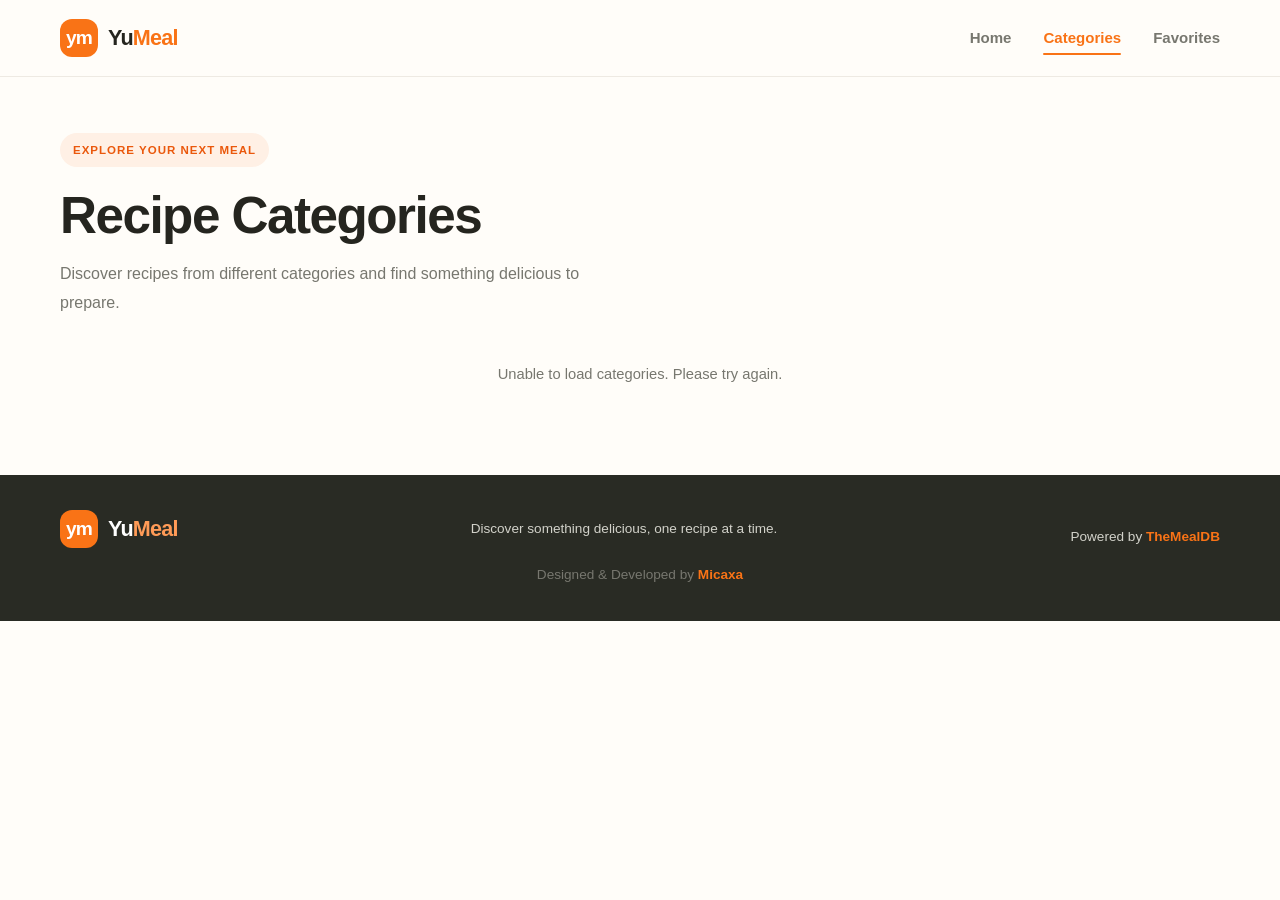
<file: categories.html>
<!DOCTYPE html>
<html lang="en">
  <head>
    <meta charset="UTF-8" />
    <meta name="viewport" content="width=device-width, initial-scale=1.0" />

    <title>Categories | Yumeal</title>

    <link rel="stylesheet" href="css/style.css" />
    <link rel="stylesheet" href="css/responsive.css" />
  </head>

  <body>
    <!-- NAVIGATION -->
    <header class="site-header">
      <nav class="navbar container">
        <a href="index.html" class="logo">
          <span class="logo-icon">ym</span>
          <span>Yu<span class="logo-accent">Meal</span></span>
        </a>

        <button
          class="menu-toggle"
          id="menuToggle"
          type="button"
          aria-label="Toggle navigation"
          aria-expanded="false"
        >
          ☰
        </button>

        <ul class="nav-links" id="navLinks">
          <li>
            <a href="index.html" class="nav-link">Home</a>
          </li>
        
          <li>
            <a
              href="categories.html"
              class="nav-link active"
              aria-current="page"
            >
              Categories
            </a>
          </li>
        
          <li>
            <a href="favorites.html" class="nav-link">Favorites</a>
          </li>
        </ul>
      </nav>
    </header>

    <!-- MAIN CONTENT -->
    <main class="container">
      <section class="page-heading">
        <span class="section-eyebrow">EXPLORE YOUR NEXT MEAL</span>

        <h1>Recipe Categories</h1>

        <p>
          Discover recipes from different categories and find something
          delicious to prepare.
        </p>
      </section>

      <!-- CATEGORY STATUS -->
      <p id="categoriesStatus" class="status-message" aria-live="polite">
        Loading categories...
      </p>

      <!-- CATEGORY GRID -->
      <section
        id="categoriesGrid"
        class="category-grid"
        aria-label="Recipe categories"
      ></section>

      <!-- SELECTED CATEGORY -->
      <section id="categoryMealsSection" hidden>
        <div class="section-heading">
          <div>
            <span class="section-eyebrow">EXPLORE RECIPES</span>
            <h2 id="selectedCategoryTitle">Recipes</h2>
          </div>

          <button id="backToCategories" class="back-button" type="button">
            ← All Categories
          </button>
        </div>

        <p id="categoryMealsStatus" class="status-message" aria-live="polite">
        </p>

        <div id="categoryMealsGrid" class="meal-grid"></div>
      </section>
    </main>

    <!-- FOOTER -->
    <footer class="footer">
      <div class="container footer-content">
        <a href="index.html" class="logo">
          <span class="logo-icon">ym</span>
          <span>Yu<span class="logo-accent">Meal</span></span>
        </a>

        <p>Discover something delicious, one recipe at a time.</p>

        <p class="footer-credit">
          Powered by
          <a
            href="https://www.themealdb.com/"
            target="_blank"
            rel="noopener noreferrer"
          >
            TheMealDB
          </a>
        </p>
      </div>
      <div class="footer-credit">
        Designed & Developed by
        <a
          href="https://github.com/Micaxa"
          target="_blank"
          rel="noopener noreferrer"
        >
          Micaxa
        </a>
      </div>
    </footer>

    <script src="js/api.js"></script>
    <script src="js/favorites.js"></script>
    <script src="js/categories.js"></script>
    <script src="js/navigation.js"></script>
  </body>
</html>
</file>
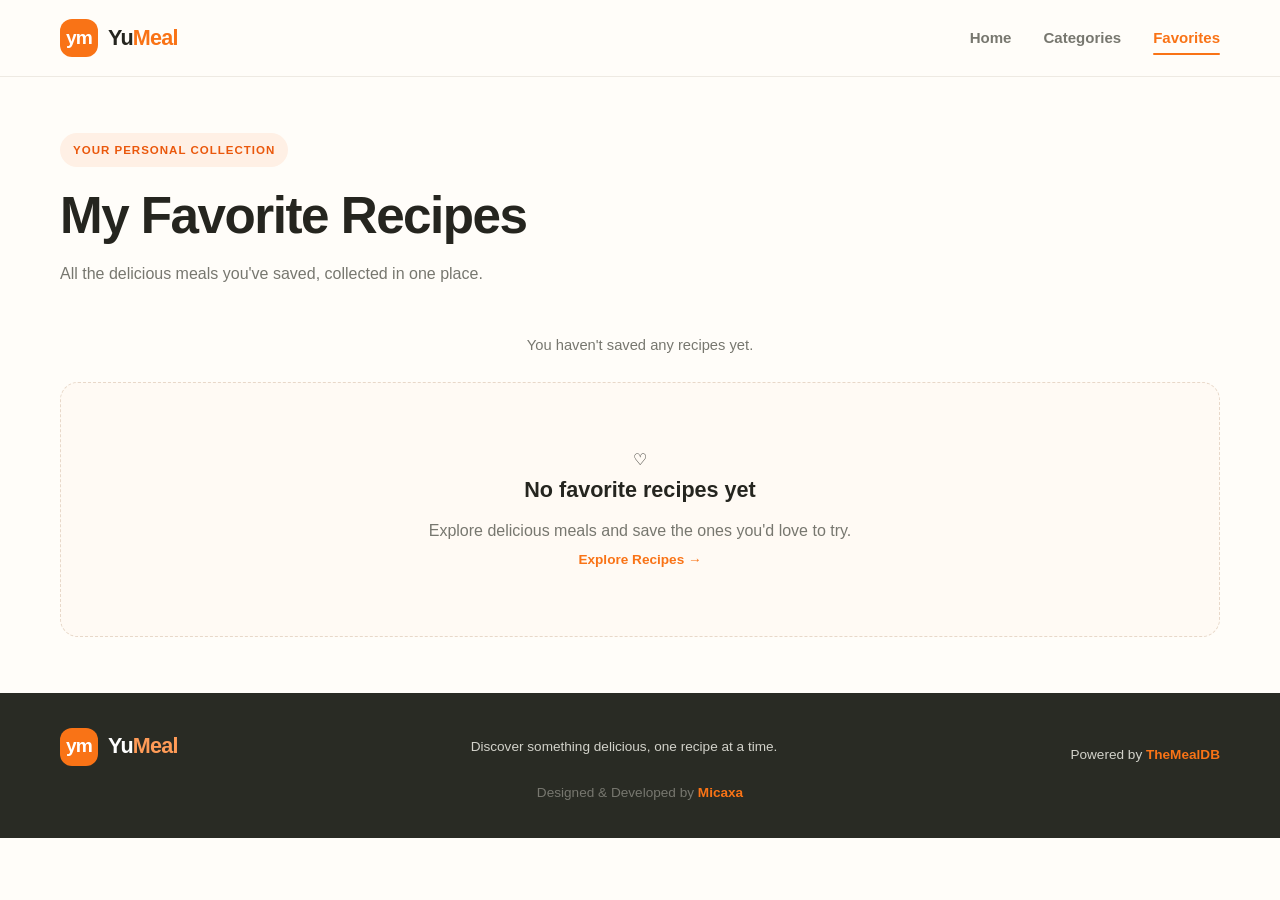
<file: favorites.html>
<!DOCTYPE html>
<html lang="en">
  <head>
    <meta charset="UTF-8" />
    <meta name="viewport" content="width=device-width, initial-scale=1.0" />

    <title>My Favorites | Yumeal</title>

    <link rel="stylesheet" href="css/style.css" />
    <link rel="stylesheet" href="css/responsive.css" />
  </head>

  <body>
    <!-- NAVIGATION -->
    <header class="site-header">
      <nav class="navbar container">
        <a href="index.html" class="logo">
          <span class="logo-icon">ym</span>
          <span>Yu<span class="logo-accent">Meal</span></span>
        </a>

        <button
          class="menu-toggle"
          id="menuToggle"
          aria-label="Toggle navigation"
          aria-expanded="false"
        >
          ☰
        </button>

        <ul class="nav-links" id="navLinks">
          <li>
            <a href="index.html" class="nav-link">Home</a>
          </li>
        
          <li>
            <a href="categories.html" class="nav-link">Categories</a>
          </li>
        
          <li>
            <a
              href="favorites.html"
              class="nav-link active"
              aria-current="page"
            >
              Favorites
            </a>
          </li>
        </ul>
      </nav>
    </header>

    <!-- MAIN CONTENT -->
    <main class="container">
      <section class="page-heading">
        <span class="section-eyebrow">YOUR PERSONAL COLLECTION</span>

        <h1>My Favorite Recipes</h1>

        <p>
          All the delicious meals you've saved, collected in one place.
        </p>
      </section>

      <!-- FAVORITES STATUS -->
      <p id="favoritesStatus" class="status-message" aria-live="polite">
        Loading your favorites...
      </p>

      <!-- FAVORITES GRID -->
      <section
        id="favoritesGrid"
        class="meal-grid"
        aria-label="Favorite recipes"
      ></section>
    </main>

    <!-- FOOTER -->
    <footer class="footer">
      <div class="container footer-content">
        <a href="index.html" class="logo">
          <span class="logo-icon">ym</span>
          <span>Yu<span class="logo-accent">Meal</span></span>
        </a>

        <p>Discover something delicious, one recipe at a time.</p>

        <p class="footer-credit">
          Powered by
          <a
            href="https://www.themealdb.com/"
            target="_blank"
            rel="noopener noreferrer"
          >
            TheMealDB
          </a>
        </p>
      </div>
      <div class="footer-credit">
        Designed & Developed by
        <a
          href="https://github.com/Micaxa"
          target="_blank"
          rel="noopener noreferrer"
        >
          Micaxa
        </a>
      </div>
    </footer>

    <script src="js/api.js"></script>
    <script src="js/favorites.js"></script>
    <script src="js/navigation.js"></script>
  </body>
</html>
</file>
<file: css/style.css>
/* =========================
   1. RESET AND VARIABLES
========================= */

:root {
  --primary: #f97316;
  --primary-dark: #ea580c;
  --primary-light: #fff0e5;

  --background: #fffdf9;
  --surface: #ffffff;

  --text-primary: #25251f;
  --text-secondary: #77776f;

  --border: #eeeae3;
  --success: #39765b;

  --radius-sm: 10px;
  --radius-md: 18px;
  --radius-lg: 28px;

  --shadow:
    0 8px 30px rgba(37, 37, 31, 0.06);

  --transition: 0.25s ease;
}

* {
  margin: 0;
  padding: 0;
  box-sizing: border-box;
}

html {
  scroll-behavior: smooth;
}

body {
  font-family:
    Inter,
    -apple-system,
    BlinkMacSystemFont,
    "Segoe UI",
    sans-serif;

  background: var(--background);
  color: var(--text-primary);
  line-height: 1.6;
}

button,
input {
  font: inherit;
}

button,
a {
  -webkit-tap-highlight-color: transparent;
}

button {
  cursor: pointer;
}

a {
  color: inherit;
  text-decoration: none;
}

img {
  display: block;
  max-width: 100%;
}

.container {
  width: min(1160px, calc(100% - 48px));
  margin-inline: auto;
}


/* =========================
   2. NAVIGATION
========================= */

.header {
  position: sticky;
  top: 0;
  z-index: 100;

  background: rgba(255, 253, 249, 0.92);
  backdrop-filter: blur(14px);

  border-bottom: 1px solid var(--border);
}

.navbar {
  min-height: 78px;

  display: flex;
  align-items: center;
  justify-content: space-between;
  gap: 24px;
}

.logo {
  display: inline-flex;
  align-items: center;
  gap: 10px;

  font-size: 1.35rem;
  font-weight: 800;
  letter-spacing: -0.8px;
}

.logo-icon {
  width: 38px;
  height: 38px;

  display: grid;
  place-items: center;

  background: var(--primary);
  color: white;

  border-radius: 12px;

  font-size: 1.2rem;
}

.logo-accent {
  color: var(--primary);
}

.nav-links {
  display: flex;
  align-items: center;
  gap: 32px;

  list-style: none;
}

.nav-link {
  position: relative;

  color: var(--text-secondary);
  font-size: 0.94rem;
  font-weight: 600;

  transition: color var(--transition);
}

.nav-link:hover,
.nav-link.active {
  color: var(--primary);
}

.nav-link.active::after {
  content: "";

  position: absolute;
  left: 0;
  bottom: -9px;

  width: 100%;
  height: 2px;

  background: var(--primary);
  border-radius: 10px;
}

.menu-toggle {
  display: none;

  border: 0;
  background: transparent;

  color: var(--text-primary);
  font-size: 1.6rem;
}


/* =========================
   3. BUTTONS
========================= */

.btn {
  display: inline-flex;
  align-items: center;
  justify-content: center;
  gap: 8px;

  padding: 12px 22px;

  border: 0;
  border-radius: var(--radius-sm);

  font-weight: 700;

  transition:
    background var(--transition),
    transform var(--transition),
    box-shadow var(--transition);
}

.btn-primary {
  background: var(--primary);
  color: white;

  box-shadow: 0 5px 15px rgba(249, 115, 22, 0.15);
}

.btn-primary:hover {
  background: var(--primary-dark);
  transform: translateY(-2px);

  box-shadow: 0 8px 20px rgba(249, 115, 22, 0.22);
}


/* =========================
   4. HERO SECTION
========================= */

.hero {
  min-height: 520px;
  padding-block: 72px;

  display: grid;
  grid-template-columns: 1.05fr 0.95fr;
  align-items: center;
  gap: 64px;
}

.hero-content {
  position: relative;
  z-index: 2;
}

.eyebrow {
  display: inline-block;

  color: var(--primary);

  font-size: 0.76rem;
  font-weight: 800;
  letter-spacing: 1.8px;
  text-transform: uppercase;
}

.hero h1 {
  margin-top: 18px;

  font-size: clamp(2.7rem, 5vw, 4.3rem);
  line-height: 1.12;
  letter-spacing: -2.8px;
  font-weight: 850;
}

.hero h1 span {
  color: var(--primary);
}

.hero-content > p {
  max-width: 470px;
  margin-top: 22px;

  color: var(--text-secondary);
  font-size: 1.04rem;
  line-height: 1.8;
}


/* Search form */

.search-form {
  max-width: 510px;
  min-height: 68px;

  display: flex;
  align-items: center;
  gap: 12px;

  margin-top: 30px;
  padding: 8px;

  background: var(--surface);

  border: 1px solid var(--border);
  border-radius: 16px;

  box-shadow: var(--shadow);

  transition:
    border-color var(--transition),
    box-shadow var(--transition);
}

.search-form:focus-within {
  border-color: var(--primary);

  box-shadow:
    0 0 0 4px rgba(249, 115, 22, 0.1);
}

.search-icon {
  padding-left: 12px;

  color: var(--text-secondary);
  font-size: 1.7rem;
}

.search-form input {
  width: 100%;
  min-width: 0;

  border: 0;
  outline: 0;

  background: transparent;
  color: var(--text-primary);

  font-size: 0.92rem;
}

.search-form input::placeholder {
  color: #a4a49c;
}

.search-form .btn {
  flex-shrink: 0;
}


/* Suggested searches */

.hero-tags {
  display: flex;
  flex-wrap: wrap;
  align-items: center;
  gap: 9px;

  margin-top: 20px;

  color: var(--text-secondary);
  font-size: 0.82rem;
}

.search-tag {
  padding: 6px 12px;

  border: 1px solid var(--border);
  border-radius: 30px;

  background: white;
  color: var(--text-primary);

  font-size: 0.78rem;

  transition:
    background var(--transition),
    color var(--transition),
    border-color var(--transition);
}

.search-tag:hover {
  background: var(--primary-light);
  color: var(--primary-dark);
  border-color: #fed7aa;
}


/* =========================
   5. HERO IMAGE
========================= */

.hero-visual {
  position: relative;
  min-width: 0;
}

.hero-image-wrapper {
  position: relative;
  z-index: 1;

  padding: 12px;

  background: white;
  border-radius: 36px;

  box-shadow: 0 25px 65px rgba(37, 37, 31, 0.12);

  transform: rotate(2deg);

  animation: hero-appear 0.8s ease both;
}

.hero-image {
  width: 100%;
  height: 390px;

  object-fit: cover;

  border-radius: 28px;
}

.floating-card {
  position: absolute;
  left: -35px;
  bottom: 30px;

  display: flex;
  align-items: center;
  gap: 12px;

  padding: 16px 20px;

  background: white;
  border: 1px solid var(--border);
  border-radius: 16px;

  box-shadow: var(--shadow);

  transform: rotate(-2deg);
  animation: float 4s ease-in-out infinite;
}

.floating-icon {
  width: 42px;
  height: 42px;

  display: grid;
  place-items: center;

  background: var(--primary-light);
  border-radius: 12px;

  font-size: 1.4rem;
}

.floating-card strong {
  display: block;
  font-size: 0.86rem;
}

.floating-card p {
  margin-top: 2px;

  color: var(--text-secondary);
  font-size: 0.75rem;
}

.hero-decoration {
  position: absolute;

  border-radius: 50%;
  pointer-events: none;
}

.decoration-one {
  width: 120px;
  height: 120px;

  top: -30px;
  right: -25px;

  background: #ffdfb8;
  opacity: 0.65;
}

.decoration-two {
  width: 80px;
  height: 80px;

  bottom: -25px;
  left: 20px;

  background: #d8e9cf;
  opacity: 0.8;
}


/* =========================
   6. SECTION HEADINGS
========================= */

.categories-section,
.meals-section {
  padding-block: 65px;
}

.categories-section {
  border-top: 1px solid var(--border);
}

.section-heading {
  display: flex;
  align-items: flex-end;
  justify-content: space-between;
  gap: 20px;

  margin-bottom: 30px;
}

.section-heading h2 {
  margin-top: 8px;

  font-size: clamp(1.7rem, 3vw, 2.25rem);
  line-height: 1.25;
  letter-spacing: -1px;
}

.text-link {
  flex-shrink: 0;

  color: var(--primary);
  font-size: 0.9rem;
  font-weight: 700;

  transition: color var(--transition);
}

.text-link:hover {
  color: var(--primary-dark);
}


/* =========================
   7. CATEGORY LIST
========================= */

.category-list {
  display: flex;
  flex-wrap: wrap;
  gap: 12px;
}

.category-chip {
  display: inline-flex;
  align-items: center;
  gap: 10px;

  padding: 12px 18px;

  background: white;
  border: 1px solid var(--border);
  border-radius: 14px;

  color: var(--text-primary);
  font-weight: 650;

  transition:
    transform var(--transition),
    background var(--transition),
    border-color var(--transition),
    box-shadow var(--transition);
}

.category-chip:hover {
  transform: translateY(-3px);

  background: var(--primary-light);
  border-color: #fed7aa;

  box-shadow: var(--shadow);
}

.category-chip img {
  width: 34px;
  height: 34px;

  object-fit: cover;
  border-radius: 50%;
}


/* =========================
   8. MEAL GRID
========================= */

.meals-section {
  padding-top: 35px;
  padding-bottom: 90px;
}

.meal-grid {
  display: grid;
  grid-template-columns: repeat(3, minmax(0, 1fr));
  gap: 28px;
}


/* Meal card */

.meal-card {
  min-width: 0;
  overflow: hidden;

  background: white;

  border: 1px solid var(--border);
  border-radius: var(--radius-md);

  box-shadow: 0 3px 15px rgba(37, 37, 31, 0.025);

  transition:
    transform var(--transition),
    box-shadow var(--transition),
    border-color var(--transition);

  animation: card-appear 0.5s ease both;
}

.meal-card:hover {
  transform: translateY(-7px);

  border-color: #f5d6bd;

  box-shadow: 0 18px 35px rgba(37, 37, 31, 0.09);
}

.meal-image-wrapper {
  position: relative;
  overflow: hidden;

  aspect-ratio: 4 / 3;

  background: #f4f0e9;
}

.meal-image {
  width: 100%;
  height: 100%;

  object-fit: cover;

  transition: transform 0.5s ease;
}

.meal-card:hover .meal-image {
  transform: scale(1.06);
}

.favorite-btn {
  position: absolute;
  top: 14px;
  right: 14px;

  width: 42px;
  height: 42px;

  display: grid;
  place-items: center;

  border: 0;
  border-radius: 50%;

  background: white;
  color: var(--text-primary);

  box-shadow: var(--shadow);

  font-size: 1.3rem;

  transition:
    transform var(--transition),
    color var(--transition),
    background var(--transition);
}

.favorite-btn:hover {
  transform: scale(1.1);
  color: var(--primary);
}

.favorite-btn.is-favorite {
  background: var(--primary);
  color: white;
}

.meal-card-content {
  padding: 20px;
}

.meal-category {
  display: inline-block;

  padding: 5px 10px;

  background: var(--primary-light);
  color: var(--primary-dark);

  border-radius: 30px;

  font-size: 0.72rem;
  font-weight: 750;
}

.meal-card h3 {
  margin-top: 12px;

  font-size: 1.08rem;
  line-height: 1.45;
}

.meal-card-description {
  margin-top: 8px;

  color: var(--text-secondary);
  font-size: 0.85rem;
}

.meal-card-footer {
  display: flex;
  align-items: center;
  justify-content: space-between;
  gap: 12px;

  margin-top: 20px;
  padding-top: 16px;

  border-top: 1px solid var(--border);
}

.meal-area {
  color: var(--text-secondary);
  font-size: 0.8rem;
}

.view-recipe {
  color: var(--primary);
  font-size: 0.85rem;
  font-weight: 750;
}

.view-recipe:hover {
  color: var(--primary-dark);
}


/* =========================
   9. LOADING AND STATUS
========================= */

.loading-message,
.status-message {
  color: var(--text-secondary);
  font-size: 0.92rem;
}

.loading-message {
  padding-block: 25px;
}

.status-message {
  margin-top: 25px;
  text-align: center;
}

.empty-state {
  grid-column: 1 / -1;

  padding: 60px 20px;

  text-align: center;

  background: white;
  border: 1px dashed var(--border);
  border-radius: var(--radius-md);
}

.empty-state h3 {
  margin-bottom: 8px;
  font-size: 1.3rem;
}

.empty-state p {
  color: var(--text-secondary);
}


/* =========================
   10. FOOTER
========================= */

.footer {
  padding-block: 35px;

  background: #292b24;
  color: white;
}

.footer-content {
  display: flex;
  flex-wrap: wrap;
  align-items: center;
  justify-content: space-between;
  gap: 20px;
}

.footer .logo-accent {
  color: #ff9b57;
}

.footer-content > p {
  color: #d2d2ca;
  font-size: 0.85rem;
}

.footer-credit a {
  color: #ffad70;
  font-weight: 700;
}

.footer-credit a:hover {
  text-decoration: underline;
}

/* ========================================
   CATEGORIES PAGE
======================================== */

.category-grid {
  display: grid;
  grid-template-columns: repeat(auto-fit, minmax(250px, 1fr));
  gap: 24px;
  margin: 32px 0 64px;
  align-items: stretch;
}

.category-card {
  display: flex;
  flex-direction: column;
  overflow: hidden;
  background: var(--surface, #ffffff);
  border: 1px solid var(--border, #eee7df);
  border-radius: 20px;
  box-shadow: 0 6px 20px rgb(0 0 0 / 4%);
  animation: fadeInUp 0.4s ease both;
  transition:
    transform 0.25s ease,
    box-shadow 0.25s ease;
}

.category-card:hover {
  transform: translateY(-5px);
  box-shadow: 0 14px 30px rgb(0 0 0 / 9%);
}

.category-image {
  display: block;
  width: 100%;
  aspect-ratio: 4 / 3;
  object-fit: cover;
  background: #f4eee8;
}

.category-card-content {
  display: flex;
  flex: 1;
  flex-direction: column;
  align-items: flex-start;
  padding: 22px;
}

.category-card-content h3 {
  margin: 0 0 10px;
  font-size: 1.25rem;
  font-weight: 700;
  color: var(--text, #29251f);
}

.category-card-content p {
  display: -webkit-box;
  overflow: hidden;
  margin: 0 0 22px;
  color: var(--text-muted, #77716a);
  font-size: 0.92rem;
  line-height: 1.7;
  -webkit-box-orient: vertical;
  -webkit-line-clamp: 4;
  line-clamp: 4;
}

.category-explore-btn {
  display: inline-flex;
  align-items: center;
  justify-content: center;
  gap: 8px;
  margin-top: auto;
  padding: 11px 16px;
  color: #ffffff;
  font: inherit;
  font-size: 0.9rem;
  font-weight: 600;
  background: var(--primary, #f47735);
  border: none;
  border-radius: 10px;
  cursor: pointer;
  transition:
    background 0.2s ease,
    transform 0.2s ease;
}

.category-explore-btn:hover {
  background: var(--primary-dark, #df6024);
  transform: translateY(-2px);
}

.category-explore-btn:focus-visible,
.back-button:focus-visible {
  outline: 3px solid var(--primary, #f47735);
  outline-offset: 3px;
}

.category-explore-btn:active {
  transform: translateY(0);
}

/* SELECTED CATEGORY RECIPES */

#categoryMealsSection {
  padding-top: 12px;
  padding-bottom: 64px;
  scroll-margin-top: 100px;
}

#categoryMealsSection[hidden] {
  display: none;
}

#categoryMealsSection .section-heading {
  display: flex;
  align-items: center;
  justify-content: space-between;
  gap: 20px;
  margin-bottom: 12px;
}

#categoryMealsSection .section-heading h2 {
  margin-top: 8px;
}

.back-button {
  flex-shrink: 0;
  padding: 10px 16px;
  color: var(--text, #29251f);
  font: inherit;
  font-size: 0.9rem;
  font-weight: 600;
  background: var(--surface, #ffffff);
  border: 1px solid var(--border, #eee7df);
  border-radius: 10px;
  cursor: pointer;
  transition:
    background 0.2s ease,
    border-color 0.2s ease;
}

.back-button:hover {
  background: var(--background, #faf7f2);
  border-color: var(--primary, #f47735);
}

/* MOBILE LAYOUT */

@media (max-width: 600px) {
  .category-grid {
    grid-template-columns: 1fr;
    gap: 18px;
    margin-top: 24px;
  }

  .category-image {
    aspect-ratio: 16 / 10;
  }

  .category-card-content {
    padding: 18px;
  }

  #categoryMealsSection .section-heading {
    align-items: flex-start;
    flex-direction: column;
    gap: 12px;
  }

  .back-button {
    width: 100%;
  }
}

/* REDUCED MOTION ACCESSIBILITY */

@media (prefers-reduced-motion: reduce) {
  .category-card,
  .category-card:hover,
  .category-explore-btn,
  .category-explore-btn:hover {
    animation: none;
    transform: none;
    transition: none;
  }
}


/* =========================
   11. ANIMATIONS
========================= */

@keyframes hero-appear {
  from {
    opacity: 0;
    transform: translateY(20px) rotate(2deg);
  }

  to {
    opacity: 1;
    transform: translateY(0) rotate(2deg);
  }
}

@keyframes float {
  0%,
  100% {
    transform: translateY(0) rotate(-2deg);
  }

  50% {
    transform: translateY(-8px) rotate(-2deg);
  }
}

@keyframes card-appear {
  from {
    opacity: 0;
    transform: translateY(15px);
  }

  to {
    opacity: 1;
    transform: translateY(0);
  }
}


/* =========================
   12. REDUCED MOTION
========================= */

@media (prefers-reduced-motion: reduce) {
  *,
  *::before,
  *::after {
    scroll-behavior: auto !important;
    animation-duration: 0.01ms !important;
    animation-iteration-count: 1 !important;
    transition-duration: 0.01ms !important;
  }
}

/* ========================================
   SHARED STYLES: CATEGORIES & FAVORITES
======================================== */

/* Page header */

body:has(#categoriesGrid) .page-heading,
body:has(#favoritesGrid) .page-heading {
  max-width: 760px;
  padding-top: 56px;
  padding-bottom: 28px;
}

body:has(#categoriesGrid) .page-heading .section-eyebrow,
body:has(#favoritesGrid) .page-heading .section-eyebrow {
  display: inline-block;
  padding: 8px 13px;
  color: var(--primary-dark);
  background: var(--primary-light);
  border-radius: 30px;
  font-size: 0.72rem;
  font-weight: 800;
  letter-spacing: 1px;
}

body:has(#categoriesGrid) .page-heading h1,
body:has(#favoritesGrid) .page-heading h1 {
  margin-top: 20px;
  font-size: clamp(2.2rem, 5vw, 3.2rem);
  line-height: 1.15;
  letter-spacing: -1.5px;
}

body:has(#categoriesGrid) .page-heading > p,
body:has(#favoritesGrid) .page-heading > p {
  max-width: 570px;
  margin-top: 14px;
  color: var(--text-secondary);
  font-size: 1rem;
  line-height: 1.8;
}

/* Navigation */

body:has(#categoriesGrid) .site-header,
body:has(#favoritesGrid) .site-header {
  position: sticky;
  top: 0;
  z-index: 100;
  background: rgba(255, 253, 249, 0.96);
  border-bottom: 1px solid var(--border);
  backdrop-filter: blur(12px);
}

body:has(#categoriesGrid) .site-header .navbar,
body:has(#favoritesGrid) .site-header .navbar {
  min-height: 76px;
}

/* Footer */

body:has(#categoriesGrid) .site-footer,
body:has(#favoritesGrid) .site-footer {
  margin-top: 48px;
  padding: 30px 0;
  background: #292b24;
  color: #ffffff;
}

body:has(#categoriesGrid) .site-footer .container,
body:has(#favoritesGrid) .site-footer .container {
  display: flex;
  align-items: center;
  justify-content: center;
  text-align: center;
}

body:has(#categoriesGrid) .site-footer p,
body:has(#favoritesGrid) .site-footer p {
  color: #d2d2ca;
  font-size: 0.88rem;
}

body:has(#categoriesGrid) .footer-highlight,
body:has(#favoritesGrid) .footer-highlight {
  color: #ffad70;
  font-weight: 800;
}

/* Status messages */

body:has(#categoriesGrid) .status-message,
body:has(#favoritesGrid) .status-message {
  margin-top: 16px;
  margin-bottom: 24px;
  line-height: 1.7;
}

/* ========================================
   CATEGORIES PAGE
======================================== */

body:has(#categoriesGrid) .category-grid {
  gap: 26px;
  margin-top: 24px;
  margin-bottom: 64px;
}

body:has(#categoriesGrid) .category-card {
  border: 1px solid var(--border);
  border-radius: var(--radius-md);
  box-shadow: 0 5px 20px rgba(37, 37, 31, 0.05);
}

body:has(#categoriesGrid) .category-card:hover {
  border-color: #f5d6bd;
  box-shadow: 0 16px 32px rgba(37, 37, 31, 0.09);
}

body:has(#categoriesGrid) .category-image {
  aspect-ratio: 4 / 3;
  object-fit: cover;
}

body:has(#categoriesGrid) .category-card-content {
  padding: 22px;
}

body:has(#categoriesGrid) .category-card-content h3 {
  color: var(--text-primary);
  font-size: 1.2rem;
  letter-spacing: -0.3px;
}

body:has(#categoriesGrid) .category-card-content p {
  color: var(--text-secondary);
  line-height: 1.7;
}

body:has(#categoriesGrid) .category-explore-btn {
  min-height: 44px;
}

body:has(#categoriesGrid) #categoryMealsSection {
  padding-top: 32px;
  padding-bottom: 48px;
  border-top: 1px solid var(--border);
  scroll-margin-top: 100px;
}

body:has(#categoriesGrid) #categoryMealsSection[hidden] {
  display: none;
}

body:has(#categoriesGrid) #categoryMealsSection .section-heading {
  margin-bottom: 24px;
}

body:has(#categoriesGrid) #categoryMealsSection .section-heading h2 {
  font-size: clamp(1.6rem, 3vw, 2.2rem);
  letter-spacing: -0.8px;
}

body:has(#categoriesGrid) .back-button {
  min-height: 44px;
  border-radius: var(--radius-sm);
}

/* ========================================
   FAVORITES PAGE
======================================== */

body:has(#favoritesGrid) #favoritesGrid {
  min-height: 180px;
  margin-top: 20px;
  margin-bottom: 56px;
}

body:has(#favoritesGrid) #favoritesGrid .meal-card {
  height: 100%;
}

body:has(#favoritesGrid) #favoritesGrid .meal-image-wrapper {
  aspect-ratio: 4 / 3;
}

body:has(#favoritesGrid) #favoritesGrid .empty-state {
  grid-column: 1 / -1;
  padding: 64px 24px;
  background: #fffaf4;
  border: 1px dashed #e8d8c9;
  border-radius: var(--radius-md);
  text-align: center;
}

body:has(#favoritesGrid) #favoritesGrid .empty-state h3 {
  margin-bottom: 10px;
  color: var(--text-primary);
  font-size: 1.35rem;
}

body:has(#favoritesGrid) #favoritesGrid .empty-state p {
  max-width: 440px;
  margin-inline: auto;
  color: var(--text-secondary);
  line-height: 1.8;
}

/* Recipe image fallback */
.image-error {
  display: block;
  width: 100%;
  height: 200px;
  object-fit: contain;
  background-color: #f3f3f3;
}

/* =========================
   SHARED LOADING SPINNER
========================= */

.recipe-loading {
  grid-column: 1 / -1;

  display: flex;
  flex-direction: column;
  align-items: center;
  justify-content: center;
  gap: 18px;

  min-height: 250px;
  padding: 30px 20px;

  text-align: center;

  animation: loader-fade-in 0.3s ease;
}

.recipe-loading p {
  margin: 0;
  color: var(--text-secondary);
  font-size: 0.95rem;
}

.loading-spinner {
  width: 42px;
  height: 42px;
  flex-shrink: 0;

  border: 4px solid var(--border);
  border-top-color: var(--primary);
  border-right-color: var(--primary);

  border-radius: 50%;

  animation: spinner-rotate 0.75s linear infinite;
}

@keyframes spinner-rotate {
  to {
    transform: rotate(360deg);
  }
}

@keyframes loader-fade-in {
  from {
    opacity: 0;
  }

  to {
    opacity: 1;
  }
}

@media (prefers-reduced-motion: reduce) {
  .recipe-loading,
  .loading-spinner {
    animation: none;
  }
}

/* DEVELOPER CREDIT */

.footer-credit {
  margin-top: 16px;
  text-align: center;
  color: var(--text-secondary);
  font-size: 0.85rem;
}

.footer-credit a {
  color: var(--primary);
  font-weight: 700;
  text-decoration: none;
  transition: color 0.2s ease;
}

.footer-credit a:hover {
  text-decoration: underline;
}

@media (prefers-reduced-motion: reduce) {
  .footer-credit a {
    transition: none;
  }
}
/* Respect the hidden attribute */
[hidden] {
  display: none !important;
}
</file>
<file: css/responsive.css>
/* =========================
   TABLETS AND SMALL LAPTOPS
========================= */

@media (max-width: 1024px) {
  .hero {
    gap: 35px;
    padding-block: 55px;
  }

  .hero h1 {
    font-size: clamp(2.5rem, 5vw, 3.5rem);
    letter-spacing: -1.8px;
  }

  .hero-image {
    height: 340px;
  }

  .meal-grid {
    grid-template-columns: repeat(2, minmax(0, 1fr));
    gap: 22px;
  }
}


/* =========================
   MOBILE NAVIGATION
========================= */

@media (max-width: 768px) {
  .container {
    width: calc(100% - 32px);
  }

  .navbar {
    min-height: 68px;
    position: relative;
  }

  .menu-toggle {
    display: block;
  }

  .nav-links {
    position: absolute;
    top: calc(100% + 1px);
    left: -16px;
    right: -16px;

    display: none;
    flex-direction: column;
    align-items: stretch;
    gap: 0;

    padding: 12px 16px 18px;

    background: var(--background);
    border-bottom: 1px solid var(--border);
    box-shadow: var(--shadow);
  }

  .nav-links.is-open {
    display: flex;
  }

  .nav-links li {
    width: 100%;
  }

  .nav-link {
    display: block;
    padding: 12px 8px;
  }

  .nav-link.active::after {
    display: none;
  }


  /* Hero */

  .hero {
    min-height: auto;

    grid-template-columns: 1fr;
    gap: 42px;

    padding-top: 50px;
    padding-bottom: 55px;
  }

  .hero h1 {
    font-size: clamp(2.5rem, 9vw, 3.6rem);
  }

  .hero-content > p {
    font-size: 0.96rem;
  }

  .hero-visual {
    width: min(100%, 480px);
    margin-inline: auto;
  }

  .hero-image {
    height: auto;
    aspect-ratio: 1 / 0.85;
  }

  .floating-card {
    left: -5px;
    bottom: 20px;

    padding: 12px 14px;
  }

  .decoration-one {
    right: -8px;
  }


  /* Sections */

  .categories-section,
  .meals-section {
    padding-block: 45px;
  }

  .meals-section {
    padding-top: 20px;
    padding-bottom: 65px;
  }

  .section-heading {
    align-items: flex-start;
  }

  .section-heading h2 {
    font-size: 1.7rem;
  }

  .category-list {
    gap: 10px;
  }

  .category-chip {
    padding: 9px 12px;
    font-size: 0.85rem;
  }

  .meal-grid {
    grid-template-columns: repeat(2, minmax(0, 1fr));
    gap: 16px;
  }

  .meal-card-content {
    padding: 14px;
  }

  .meal-card h3 {
    font-size: 0.98rem;
  }

  .meal-card-footer {
    align-items: flex-start;
    flex-direction: column;
    gap: 8px;
  }


  /* Footer */

  .footer-content {
    flex-direction: column;
    align-items: flex-start;
    gap: 14px;
  }
}


/* =========================
   SMALL MOBILE PHONES
========================= */

@media (max-width: 480px) {
  .container {
    width: calc(100% - 28px);
  }

  .hero {
    padding-top: 38px;
  }

  .hero h1 {
    font-size: 2.5rem;
    letter-spacing: -1.6px;
  }

  .eyebrow {
    font-size: 0.68rem;
    letter-spacing: 1.2px;
  }

  .search-form {
    gap: 6px;
    min-height: 58px;
  }

  .search-icon {
    padding-left: 6px;
  }

  .search-form input {
    font-size: 0.82rem;
  }

  .search-form .btn {
    padding: 10px 13px;
    font-size: 0.85rem;
  }

  .hero-tags {
    gap: 7px;
  }

  .hero-tags > span {
    width: 100%;
  }

  .floating-card {
    left: -3px;
    bottom: 15px;

    gap: 8px;
    padding: 10px;
  }

  .floating-icon {
    width: 34px;
    height: 34px;
    font-size: 1.1rem;
  }

  .floating-card strong {
    font-size: 0.75rem;
  }

  .floating-card p {
    font-size: 0.68rem;
  }

  .section-heading {
    flex-direction: column;
    gap: 12px;
  }

  .section-heading h2 {
    font-size: 1.55rem;
  }

  .meal-grid {
    grid-template-columns: 1fr;
    gap: 20px;
  }

  .meal-card-content {
    padding: 18px;
  }

  .meal-card h3 {
    font-size: 1.05rem;
  }

  .meal-card-footer {
    align-items: center;
    flex-direction: row;
  }

  .favorite-btn {
    width: 38px;
    height: 38px;
  }
}

/* ========================================
   CATEGORIES & FAVORITES: MOBILE LAYOUT
======================================== */

@media (max-width: 768px) {
  body:has(#categoriesGrid) .page-heading,
  body:has(#favoritesGrid) .page-heading {
    padding-top: 40px;
    padding-bottom: 24px;
  }

  body:has(#categoriesGrid) .page-heading h1,
  body:has(#favoritesGrid) .page-heading h1 {
    font-size: clamp(2rem, 6vw, 2.7rem);
    letter-spacing: -1px;
  }

  body:has(#categoriesGrid) .category-grid {
    gap: 20px;
    margin-top: 20px;
    margin-bottom: 48px;
  }

  body:has(#categoriesGrid) .category-card-content {
    padding: 20px;
  }

  body:has(#categoriesGrid) #categoryMealsSection {
    padding-top: 24px;
    padding-bottom: 32px;
  }

  body:has(#categoriesGrid) #categoryMealsSection .section-heading {
    align-items: flex-start;
    gap: 16px;
  }

  body:has(#categoriesGrid) .back-button {
    flex-shrink: 0;
  }

  body:has(#favoritesGrid) #favoritesGrid {
    margin-bottom: 40px;
  }

  body:has(#categoriesGrid) .site-footer,
  body:has(#favoritesGrid) .site-footer {
    margin-top: 32px;
  }
}

@media (max-width: 480px) {
  body:has(#categoriesGrid) .page-heading,
  body:has(#favoritesGrid) .page-heading {
    padding-top: 30px;
  }

  body:has(#categoriesGrid) .page-heading h1,
  body:has(#favoritesGrid) .page-heading h1 {
    font-size: 2rem;
  }

  body:has(#categoriesGrid) .page-heading > p,
  body:has(#favoritesGrid) .page-heading > p {
    font-size: 0.9rem;
    line-height: 1.7;
  }

  body:has(#categoriesGrid) .page-heading .section-eyebrow,
  body:has(#favoritesGrid) .page-heading .section-eyebrow {
    font-size: 0.65rem;
    letter-spacing: 0.7px;
  }

  body:has(#categoriesGrid) .category-grid {
    grid-template-columns: 1fr;
    gap: 18px;
  }

  body:has(#categoriesGrid) .category-image {
    aspect-ratio: 16 / 10;
  }

  body:has(#categoriesGrid) .category-card-content {
    padding: 18px;
  }

  body:has(#categoriesGrid) .category-explore-btn {
    width: 100%;
    min-height: 44px;
  }

  body:has(#categoriesGrid) #categoryMealsSection .section-heading {
    flex-direction: column;
  }

  body:has(#categoriesGrid) .back-button {
    width: 100%;
  }

  body:has(#favoritesGrid) #favoritesGrid .empty-state {
    padding: 42px 18px;
  }

  body:has(#categoriesGrid) .site-footer,
  body:has(#favoritesGrid) .site-footer {
    padding: 24px 0;
  }
}
</file>
